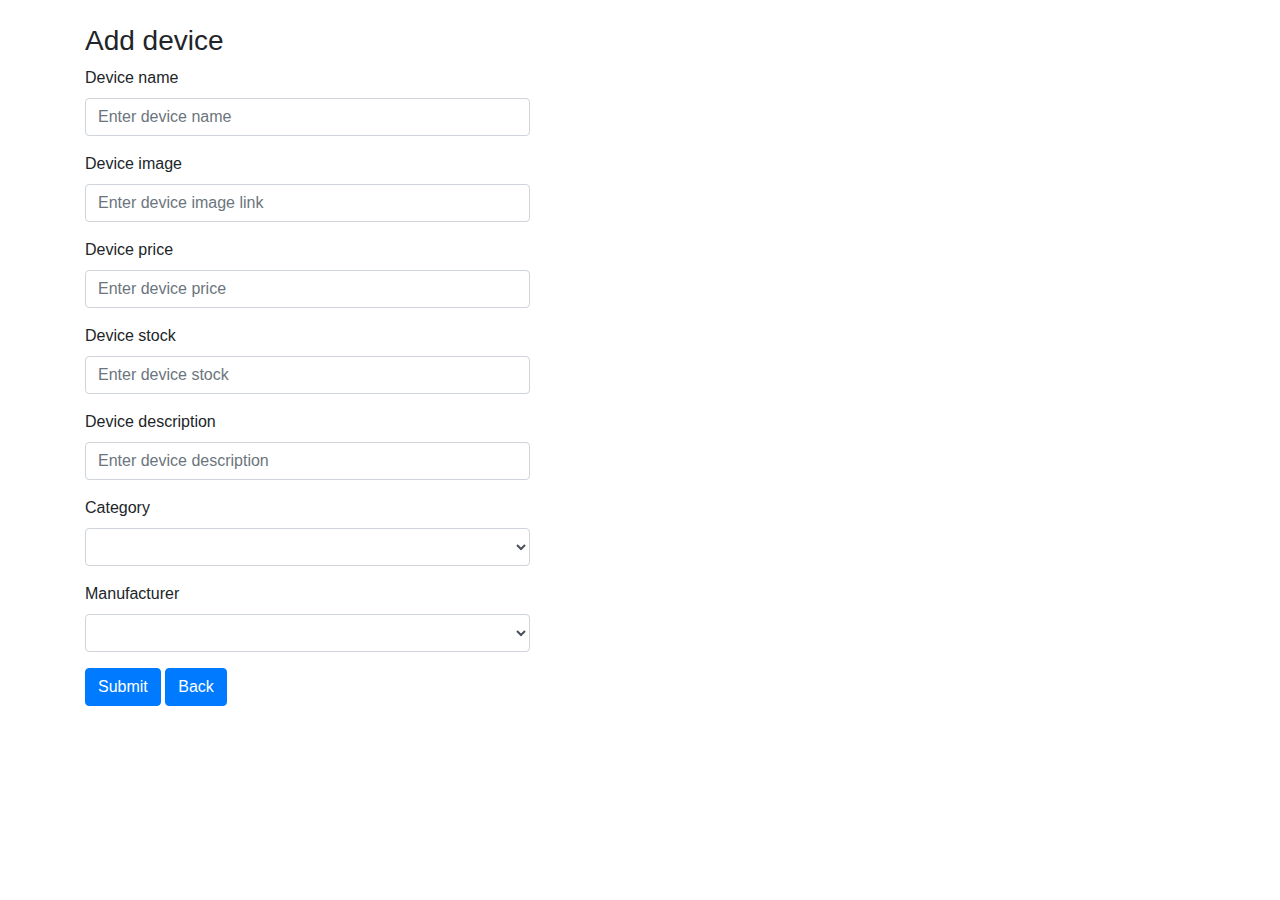
<file: src/main/resources/templates/add-device.html>
<html lang="en">
<head>
    <meta charset="UTF-8"/>
    <title>Add Device</title>
    <link rel="stylesheet" href="https://stackpath.bootstrapcdn.com/bootstrap/4.3.1/css/bootstrap.min.css" integrity="sha384-ggOyR0iXCbMQv3Xipma34MD+dH/1fQ784/j6cY/iJTQUOhcWr7x9JvoRxT2MZw1T" crossorigin="anonymous">
    <script src="https://code.jquery.com/jquery-3.3.1.slim.min.js" integrity="sha384-q8i/X+965DzO0rT7abK41JStQIAqVgRVzpbzo5smXKp4YfRvH+8abtTE1Pi6jizo" crossorigin="anonymous"></script>
    <script src="https://cdnjs.cloudflare.com/ajax/libs/popper.js/1.14.7/umd/popper.min.js" integrity="sha384-UO2eT0CpHqdSJQ6hJty5KVphtPhzWj9WO1clHTMGa3JDZwrnQq4sF86dIHNDz0W1" crossorigin="anonymous"></script>
    <script src="https://stackpath.bootstrapcdn.com/bootstrap/4.3.1/js/bootstrap.min.js" integrity="sha384-JjSmVgyd0p3pXB1rRibZUAYoIIy6OrQ6VrjIEaFf/nJGzIxFDsf4x0xIM+B07jRM" crossorigin="anonymous"></script>
</head>
<body>
</br>
<div class="container">
    <h3>Add device</h3>
    </hr>
    <div class="row">
        <div class="col-md-5">
            <form th:method="POST" th:action="@{'/devices/add'}">
                <input id="serialNumberId" type="hidden" name="serialNumberId" th:value="(${device} != null ? ${device.getSerialNumberId()} : '')">
                <div class="form-group">
                    <label for="name">Device name</label>
                    <input type="text"
                           class="form-control"
                           id="name"
                           name="name"
                           th:value="(${device} != null ? ${device.getName()} : '')"
                           required placeholder="Enter device name">
                </div>
                <div class="form-group">
                    <label for="image">Device image</label>
                    <input type="text"
                           class="form-control"
                           id="image"
                           name="image"
                           th:value="(${device} != null ? ${device.getImage()} : '')"
                           required placeholder="Enter device image link">
                </div>
                <div class="form-group">
                    <label for="price">Device price</label>
                    <input type="number"
                           step="0.01"
                           class="form-control"
                           id="price"
                           name="price"
                           th:value="(${device} != null ? ${device.getPrice()} : '')"
                           required placeholder="Enter device price">
                </div>
                <div class="form-group">
                    <label for="stock">Device stock</label>
                    <input type="number"
                           class="form-control"
                           id="stock"
                           name="stock"
                           th:value="(${device} != null ? ${device.getStock()} : '')"
                           required placeholder="Enter device stock">
                </div>
                <div class="form-group">
                    <label for="description">Device description</label>
                    <input type="text"
                           class="form-control"
                           id="description"
                           name="description"
                           th:value="(${device} != null ? ${device.getDescription()} : '')"
                           required placeholder="Enter device description">
                </div>
                <div class="form-group">
                    <label>Category</label>
                    <select id="category" name="category" class="form-control">
                        <option th:if="${device} != null"
                                th:selected="${device.getCategory() != null
                    && device.getCategory().getId() == category.getId()}"
                                th:each="category : ${categories}"
                                th:text="${category.getName()}"
                                th:value="${category.getId()}">
                        </option>
                        <option th:if="${device} == null"
                                th:each="category : ${categories}"
                                th:text="${category.getName()}"
                                th:value="${category.getId()}">
                        </option>
                    </select>

                </div>
                <div class="form-group">
                    <label>Manufacturer</label>
                    <select id="manufacturer" name="manufacturer" class="form-control">
                        <option th:if="${device} != null"
                                th:selected="${device.getManufacturer() != null
                    && device.getManufacturer().getId() == manufacturer.getId()}"
                                th:each="manufacturer : ${manufacturers}"
                                th:text="${manufacturer.getName()}"
                                th:value="${manufacturer.getId()}">
                        </option>
                        <option th:if="${device} == null"
                                th:each="manufacturer : ${manufacturers}"
                                th:text="${manufacturer.getName()}"
                                th:value="${manufacturer.getId()}">
                        </option>
                    </select>

                </div>
                <button id="submit" type="submit" class="btn btn-primary">Submit</button>
                <a type="button" class="btn btn-primary" href="/devices">Back</a>
            </form>
        </div>
    </div>
</div>
</body>
</html>
</file>
